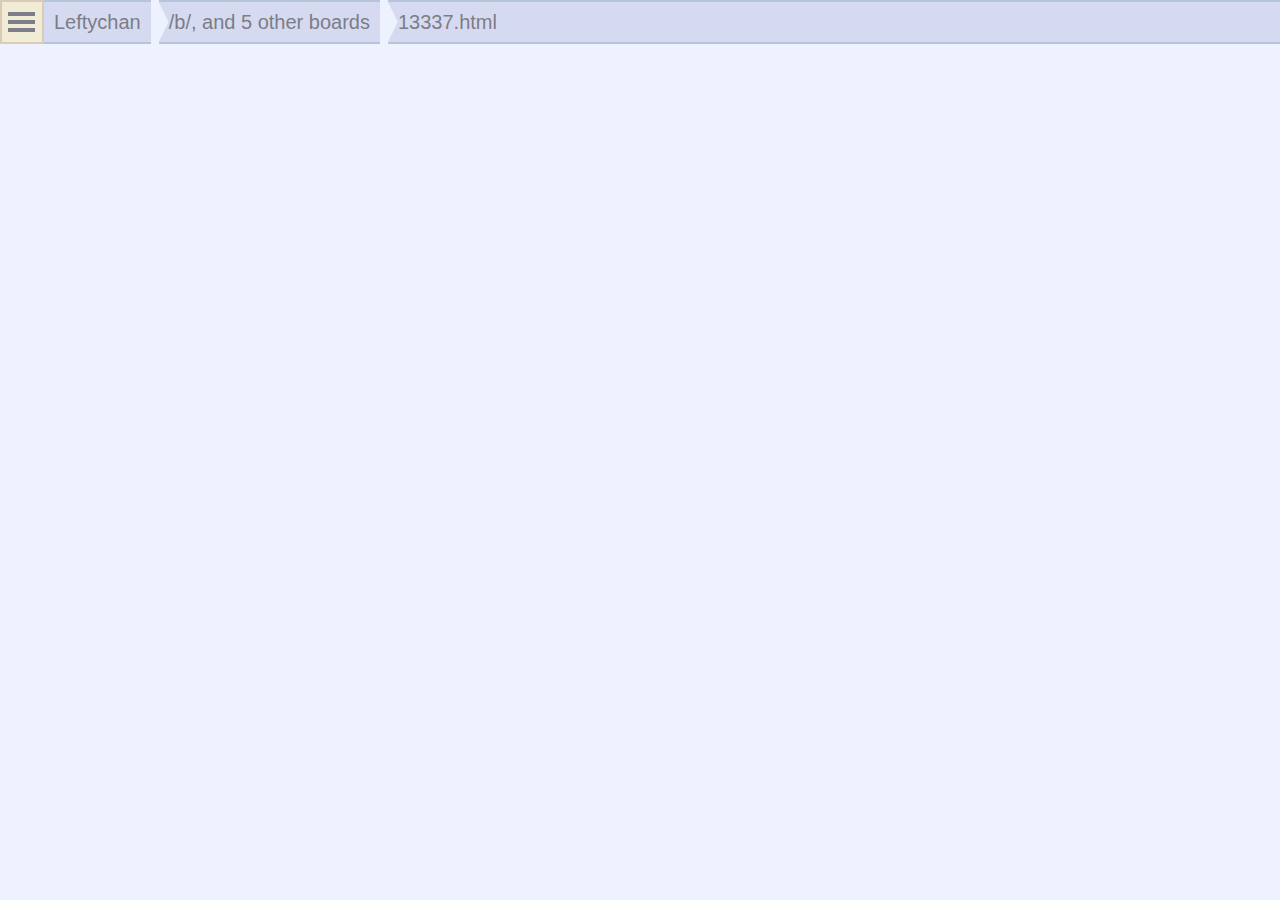
<file: html/navbar_breadcrumbs.html>
<!DOCTYPE html>
<html lang="en">
<head>
  <meta charset="UTF-8">
  <title>navbar and breadcrumbs</title>
  <link href="navbar_breadcrumbs.css" rel="stylesheet" />
  <meta name="viewport" content="width=device-width, initial-scale=1" />
</head>
<body>
  <div class="navbar">
    <div class="menu_button"></div>
    <div class="breadcrumbs">
      <div class="breadcrumb breadcrumb--clickable">Leftychan</div>
      <div class="breadcrumb breadcrumb--clickable">/b/, and 5 other boards</div>
      <div class="breadcrumb">13337.html</div>
    </div>
  </div>
</body>
</html>
</file>
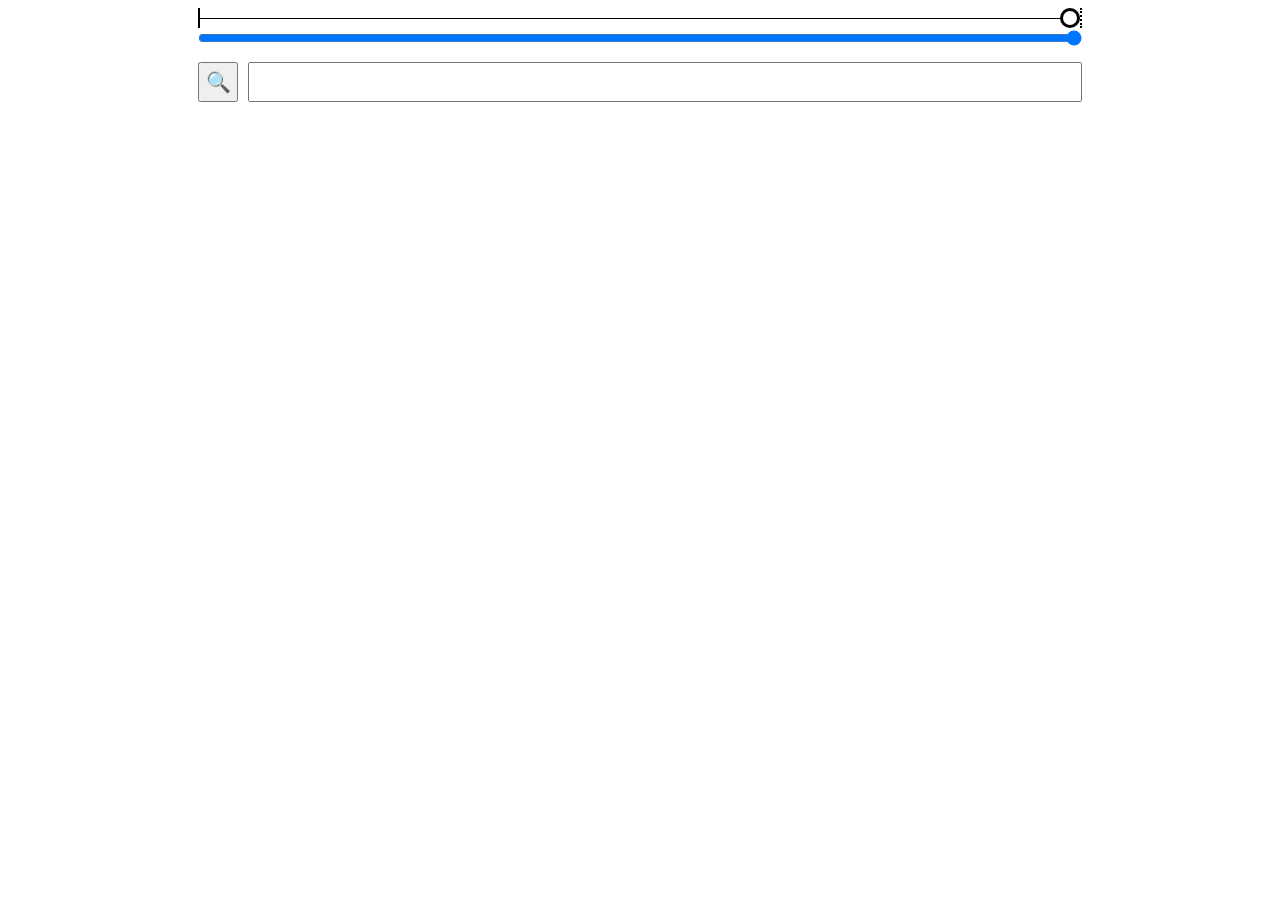
<file: html/scrollbar.html>
<!DOCTYPE html>
<html lang="en">
<head>
  <meta charset="UTF-8">
  <title>Scrollbar demo</title>
  <link href="tc.css" rel="stylesheet" />
  <script language="javascript" src="scroll.js"></script>
</head>
<body>
  <div class="timecontrol">
    <div class="tc-scrollbar__wrapper">
      <div class="tc-scrollbar__bar">
        <div class="tc-scrollbar__scroller"></div>
      </div>
    </div>
  </div>
  <input class="time-control" type="range" min=-500 max=0 step=1 value=0>
  <form class="search_form" action="/search" method="GET">
    <input type="submit" value="🔍">
    <input type="text" name="search">
  </form>
</body>
</html>
</file>
<file: html/navbar_breadcrumbs.css>
:root {
    --color-primary: #D6DAF0;
    --color-primary-complement: #F0ECD6;
    --color-primary-darker: #B7C5D9;
    --color-primary-darker-complement: #D9CBB7;
    --color-background: #EEF2FF;
    --color-text: #1F1F1F; /*  hsl(0, 0%, 12%) */
    --color-text-lighter: #7B7D88; /* midpoint between color-text and color-primary */
    --color-error: red;
    --color-error-lighter: #FFDEDE;
    --color-success: green;
    --color-success-lighter: #C8F0C8;;

    --padding-normal: .5em;
    --border-thickness: 2px;
    --border-radius: 2px;

    --text-size-large: 1.75em;
    --text-size-big: 1.5em;
    --text-size-smaller: 0.95em;
    --heading-font-family: tahoma;

    --menu-height: calc(4 * var(--padding-normal));
    --menu-border-width: var(--border-thickness);
    --menu-chevron-factor: 3;
    --menu-chevron-gap: calc(4 * var(--menu-border-width));
    --hamburger-bar-height: 4px;
}

body {
  background-color: var(--color-background);
  margin: 0;
  font-family: sans-serif;
  color: var(--color-text-lighter);
}

.navbar {
  display: flex;
  font-size: 1.25em;
}

.menu_button {
  width: var(--menu-height);
  min-width: var(--menu-height);
  height: var(--menu-height);
  position: relative;
  border: var(--menu-border-width) solid var(--color-primary-darker);
  background-color: var(--color-primary);
}

.menu_button:after {
  content: '';
  position: absolute;
  top: calc((var(--menu-height) - ((var(--hamburger-bar-height)) * 5)) / 2);
  left: calc(0.125 * var(--menu-height) + var(--menu-border-width) / 2);
  width: calc((2/3) * var(--menu-height));
  height: var(--hamburger-bar-height);
  border-top: calc(var(--hamburger-bar-height) * 3) double var(--color-text-lighter);
  border-bottom: var(--hamburger-bar-height) solid var(--color-text-lighter);
}

.menu_button:hover {
  background-color: var(--color-primary-complement);
  cursor: pointer;
  border-color: var(--color-primary-darker-complement);
}

.menu_button:hover:after {
  border-color: var(--color-text-lighter);
}

.breadcrumbs {
  flex-grow: 1;
  display: flex;
}

.breadcrumb {
  background-color: var(--color-primary);
  height: calc(var(--menu-height) - (var(--padding-normal) * 2));
  line-height: calc(var(--menu-height) - (var(--padding-normal) * 2));
  padding: var(--padding-normal);
  border-bottom: var(--menu-border-width) solid var(--color-primary-darker);
  border-top: var(--menu-border-width) solid var(--color-primary-darker);
  position: relative;
}

.breadcrumb span {
  position: relative;
  z-index: 1;
}

.breadcrumb--clickable:hover,
.breadcrumb--clickable:not(:last-child):hover:after
{
  background-color: var(--color-primary-complement);
  cursor: pointer;
  border-color: var(--color-primary-darker-complement);
}

.breadcrumb:not(:first-child) {
  margin-left: var(--menu-chevron-gap);
}

.breadcrumb:not(:first-child) {
  --start_x: calc(-1 * var(--menu-border-width) + 1px);
  --end_x: calc(var(--menu-height) / var(--menu-chevron-factor) - calc(2 * var(--menu-border-width)) + 0.5px);
  clip-path: polygon(var(--start_x) 0, 200% 0, 200% 100%, var(--start_x) 100%, var(--end_x) 50%);
}

.breadcrumb:not(:first-child) span {
  position: relative;
  left: 10px;
}

/*
.breadcrumb:not(:last-child):after {
  content: "";
  background-color: var(--color-primary);
  height: calc((1.5 * var(--menu-border-width)) + var(--menu-height) / sqrt(2));
  width: calc((1.5 * var(--menu-border-width)) + var(--menu-height) / sqrt(2));
  border-right: var(--menu-border-width) solid var(--color-primary-darker);
  border-top: var(--menu-border-width) solid var(--color-primary-darker);
  display: block;
  position: absolute;
  top: calc((var(--menu-height) - (var(--menu-height) / sqrt(2))) / 2 - var(--menu-border-width));
  right: calc(-1 * var(--menu-height) / 2 + (var(--menu-border-width) * 2));
  rotate: 45deg;
  box-sizing: border-box;
  padding: 0;
  margin: 0;
  transition: background-color 0.2s ease, border-color 0.2s ease;
  z-index: -1;
}
*/

.breadcrumb--chevron-svg-aft,
.breadcrumb--chevron-svg-forward {
  width: calc((var(--menu-height) / var(--menu-chevron-factor)));
  height: calc(10px + var(--menu-height));
  position: absolute;
  top: calc(-2 * var(--menu-border-width) - 1px);
  right: calc(-1 * calc(var(--menu-height) / var(--menu-chevron-factor)) + 1px);
  fill: var(--color-primary);
  stroke: var(--color-primary-darker);
  stroke-width: calc(var(--menu-border-width));
  stroke-linejoin: miter;
}

.breadcrumb--clickable:hover .breadcrumb--chevron-svg-aft,
.breadcrumb--clickable:hover .breadcrumb--chevron-svg-forward {
  fill: var(--color-primary-complement);
  stroke: var(--color-primary-darker-complement);
}

.breadcrumb--chevron-svg-aft {
  left: calc(-3px + var(--menu-border-width));
  fill: none;
}

.breadcrumb:last-child {
  flex-grow: 1;
}
</file>
<file: html/tc.css>
.timecontrol {
  overflow-x: hidden;
}

.tc-scrollbar__wrapper,
.time-control {
  width: 70%;
  margin-left: auto;
  margin-right: auto;
  display: block;
}

.tc-scrollbar__bar {
  width: 100%;
  height: 20px;
  border-left: 2px solid black;
  border-right: 2px dotted black;
  position: relative;
  box-sizing: border-box;
}

.tc-scrollbar__bar:before {
  content: "";
  display: block;
  float: left;
  width: 150%;
  width: 100%;
  height: 1px;
  background-color: black;
  position: relative;
  top: calc(50% - .5px);
}

.tc-scrollbar__scroller {
  height: 100%;
  width: 20px;
  box-sizing: border-box;
  border: 3px solid black;
  border-radius: 50%;
  background-color: white;
  position: absolute;
  right: 0;
}

.search_form {
  display: flex;
  width: 70%;
  margin-left: auto;
  margin-right: auto;
  margin-top: 1em;
}

.search_form input[name="search"] {
  flex-grow: 1;
  margin-left: .5em;
  height: 2em;
  box-sizing: border-box;
  font-size: 1.25em;
}

.search_form input[type="submit"] {
  flex-grow: 0;
  height: 2em;
  width: 2em;
  text-align: middle;
  box-sizing: border-box;
  font-size: 1.25em;
}
</file>
